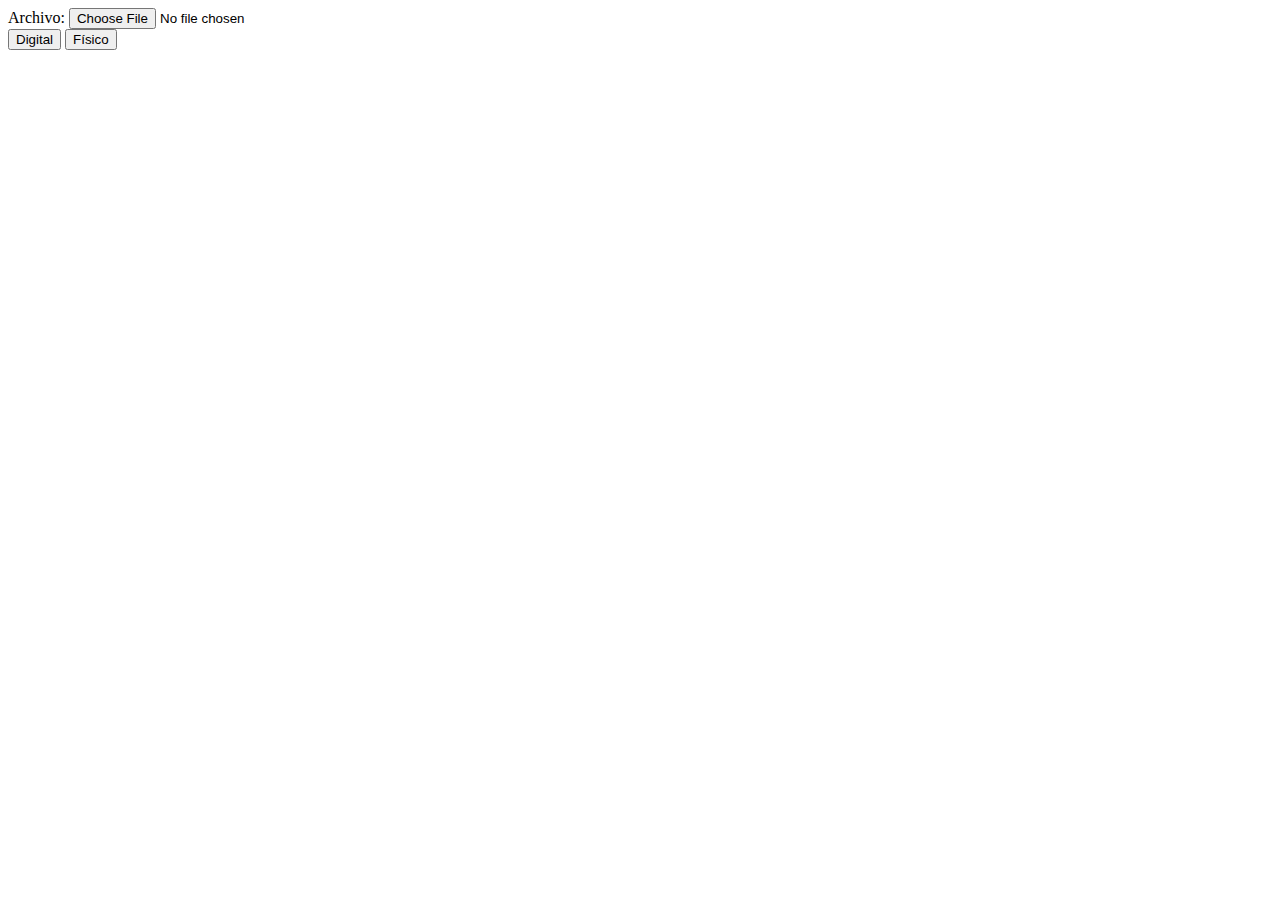
<file: trade-in/templates/index.html>
<!DOCTYPE html>
<head>
  <meta charset="UTF-8">
  <title>Libro policía</title>
</head>
<body>
  <form method="post" enctype="multipart/form-data">
    <div>
      <label for="export">Archivo: </label>
      <input type="file" name="export" required />
    </div>
    <div>
      <input type="submit" formaction="/digital" value="Digital" />
      <input type="submit" formaction="/physical" value="Físico" />
    </div>
  </form>
</body>
</file>
